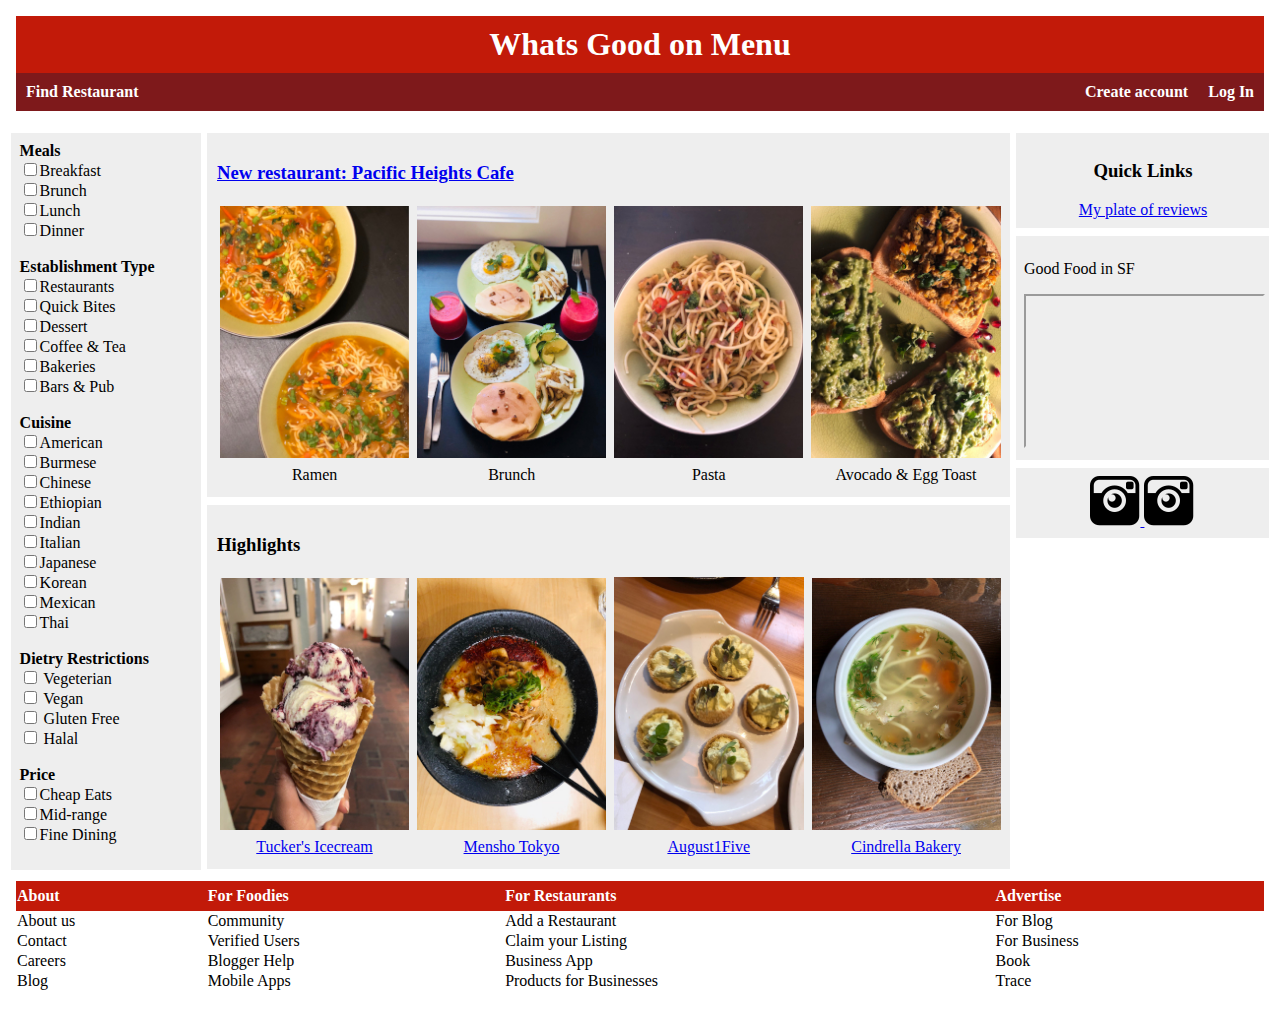
<file: index.html>
<!DOCTYPE html>

<!--HTML page-->
<html lang="en">
	<head>
		<title>Whats Good on Menu</title>
		<meta charset="UTF-8">
		<meta name="description" content=“Food Review”>
		<meta name="keywords" content=“Food Review; Food; Whats Good on Menu;”>
		<link rel="stylesheet" href="home_layout.css" type="text/css">
		<link rel="stylesheet" href="good-styles.css" type="text/css">
	</head>
	<body>
	<div>
		<iframe class="iframe_header" src="header.html" ></iframe>
	</div>
	<!--Left col-->
	<div class="top_left_column">
		<div class="card">
			<div class="top_left_canvas">
  				<form method="post" action="" enctype="text/plain">
  					<label class="text_in_label">Meals</label><br />
  						<input type="checkbox">Breakfast<br />
  						<input type="checkbox">Brunch<br />
  						<input type="checkbox">Lunch<br />
  						<input type="checkbox">Dinner
  					<br /><br />
  					<label class="text_in_label">Establishment Type</label><br />
  						<input type="checkbox">Restaurants<br />
  						<input type="checkbox">Quick Bites<br />
  						<input type="checkbox">Dessert<br />
  						<input type="checkbox">Coffee & Tea<br /> 
  						<input type="checkbox">Bakeries<br />
  						<input type="checkbox">Bars & Pub
  					<br /><br />
	  				<label class="text_in_label" >Cuisine</label><br />
				  		<input type="checkbox">American <br />
			  			<input type="checkbox">Burmese <br />
			  			<input type="checkbox">Chinese <br />
			  			<input type="checkbox">Ethiopian <br />
			  			<input type="checkbox">Indian<br />
			 			<input type="checkbox">Italian<br />
			 			<input type="checkbox">Japanese<br />
			 			<input type="checkbox">Korean<br />
			 			<input type="checkbox">Mexican<br />
			 			<input type="checkbox">Thai
					<br /><br />
					<label class="text_in_label">Dietry Restrictions</label><br />
						<input type="checkbox"> Vegeterian<br />
						<input type="checkbox"> Vegan<br />
						<input type="checkbox"> Gluten Free<br />
						<input type="checkbox"> Halal<br />
					<br />
					<label class="text_in_label">Price</label><br />
  						<input type="checkbox">Cheap Eats<br />
  						<input type="checkbox">Mid-range<br />
  						<input type="checkbox">Fine Dining
  					<br /><br />
				</form>
			</div>		
		</div>
	</div>
	<!--center -->
	<div class="center_area">
   		<div class="card">
   			<div class="center_canvas">
   				<h3><a href="pacific_cafe.html">New restaurant: Pacific Heights Cafe</a></h3>
   				<table class="center_align_table">
		  			<tr>	
			      			<td><a href="graphics/ramen.jpg">
			      				<img class="auto_scaled_image" alt="ramen" src="graphics/ramen_thumb.jpg"/></a></td>
			      			<td> </td>
			      			<td><a href="graphics/brunch.jpg">
			      				<img class="auto_scaled_image" alt="brunch" src="graphics/brunch_thumb.jpg"/></a></td>
			      			<td> </td>
			     			<td><a href="graphics/pasta.jpg">
			     				<img class="auto_scaled_image" alt="pasta" src="graphics/pasta_thumb.jpg"/></a></td>
			      			<td> </td>
			      			<td><a href="graphics/Avo_egg.jpg">
			      				<img class="auto_scaled_image" alt="avocado" src="graphics/avocado_egg.jpg"/></a></td>
		    			</tr>
		    			<tr >
			    			<td>Ramen</td >
			      			<td> </td>
			      			<td>Brunch</td>
			      			<td> </td>
			      			<td>Pasta</td>
			      			<td> </td>
			      			<td>Avocado & Egg Toast</td>
		    			</tr>
				</table>
   			</div>
   		</div>
   		<div class="card">
      			<div class="center_canvas">
      				<h3>Highlights</h3>
				<table class="center_align_table">
		  			<tr>	
			      			<td><a href="http://tuckersicecream.com/">
			      				<img class="auto_scaled_image" alt="icecream" src="graphics/alameda.jpg"/></a></td>
			      			<td> </td>
			      			<td><a href="http://mensho.tokyo/">
			      				<img class="auto_scaled_image" alt="mensho" src="graphics/mensho.jpg"/></a></td>
			      			<td> </td>
			     			<td><a href="https://www.august1five.com/">
			     				<img class="auto_scaled_image" alt="august15" src="graphics/august15.jpg"/></a></td>			     			
			      			<td> </td>
			      			<td><a href="http://cinderellabakery.com/">
			      				<img class="auto_scaled_image" alt="cindrella" src="graphics/russian_soup.jpg"/></a></td>
			      			
		    			</tr>
		    			<tr >
			    			<td><a href="http://tuckersicecream.com/">Tucker&apos;s Icecream</a></td >
			      			<td> </td>
			      			<td><a href="http://mensho.tokyo/">Mensho Tokyo</a></td>
			      			<td> </td>
			      			<td><a href="https://www.august1five.com/">August1Five</a></td>
			      			<td> </td>
			      			<td><a href="http://cinderellabakery.com/">Cindrella Bakery</a></td>
		    			</tr>
				</table>
      			</div>
   		</div>
   	</div>
	<!--right-->
	<div class="top_right_column ">  
		<div class="card">
			<div class="top_right_canvas div_text_align_center">
				<h3>Quick Links</h3>
				<!--
				<a href="brunch.html">Brunch</a>
				<br />
				<a href="alcohol_menu.html">Alcoholic beverages</a>
				<br />
				<a href="healthy_drinks.html">Non Alcoholic beverages</a>
				<br /><br />
				<a href="pacific_cafe.html">New restaurant: Pacific Heights Cafe</a>
				<br /><br />
				<a href="frame.html">Favorite Restaurants</a>
				<br />
				<a href="healthy_drinks.html#Food9">Top rated drink: Smoothie at TFM</a>
				<br />
				<br />
				-->
				<a href="user_reviews.html">My plate of reviews</a>
			</div>
		</div>
		<div class="card">
		<p>Good Food in SF</p>
			<div>
			<!--video width="100%" controls>
  				<source src="media/Food.mp4" type="video/mp4">
  			</video-->
			<iframe class="iframe_youtube" src="https://www.youtube.com/embed/CfwnDpU9m8E" allow="accelerometer; autoplay; encrypted-media; 		gyroscope; picture-in-picture" allowfullscreen></iframe >	
			</div>
		</div>
		<div class="card">
			<div class="div_text_align_center" >	
				<div class="display_inline_block">
					<a href="https://www.instagram.com/whatsgoodonmenu">
						<img alt="instagram" src="graphics/instagram.png">
					</a>
					<a href="https://www.facebook.com/whatsgoodonmenu">
						<img alt="facebook" src="graphics/facebook.png">
					</a>
					<br />
				</div>		
			</div>
		</div>
	</div>
	<div>
		<iframe class="iframe_footer" src="footer.html"></iframe>
	</div>
	</body>
</html>
</file>
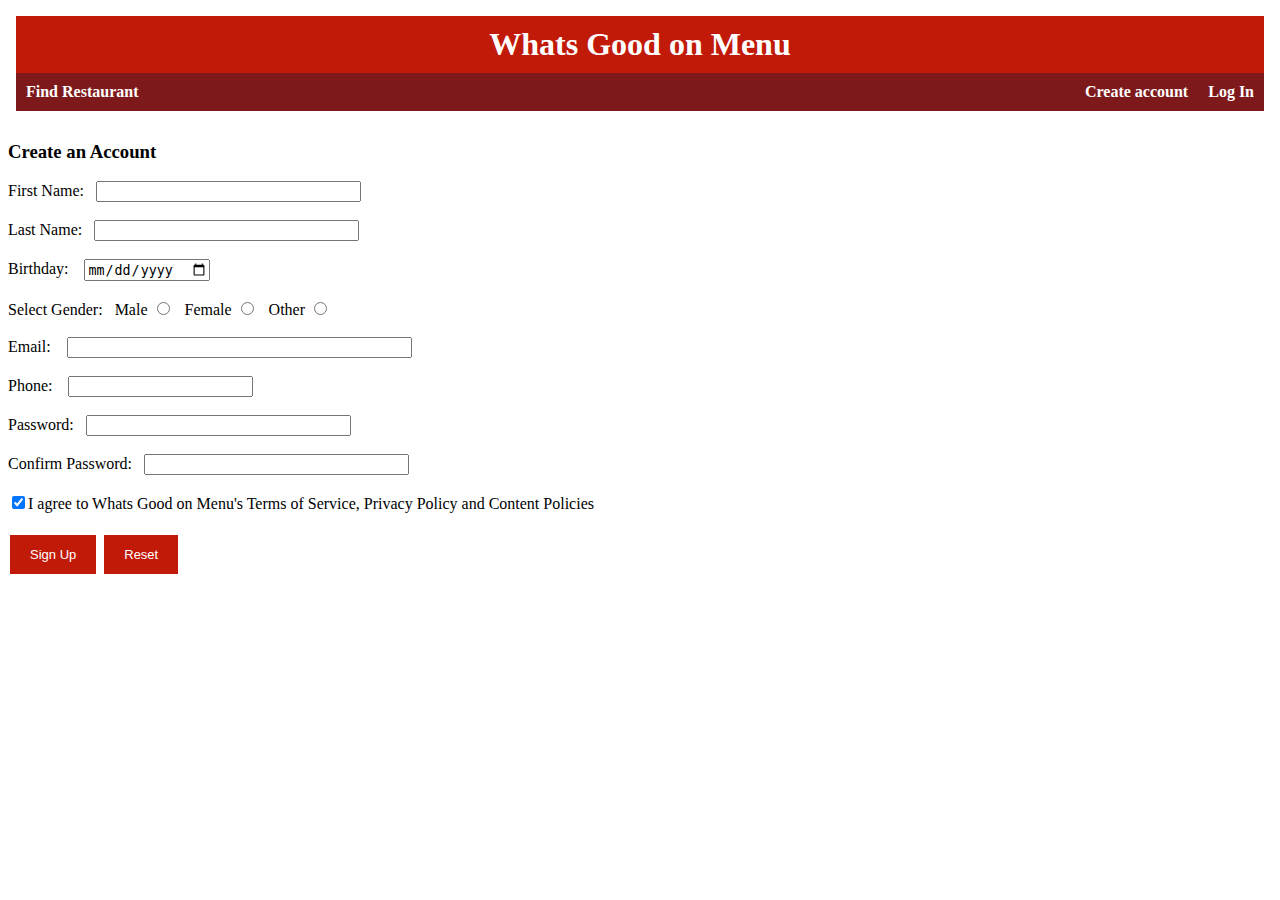
<file: Create_account.html>
<!DOCTYPE html>
<html>
	<head>
		<title> Create an Account</title>
		<link rel="stylesheet" href="home_layout.css" type="text/css">
		<link rel="stylesheet" href="good-styles.css" type="text/css">
	</head>
	<body>
		<div>
			<iframe class="iframe_header" src="header.html" ></iframe>
		</div>
		<h3>Create an Account</h3>
		<form method="post" action="">
			<!--Using a Textbox-->
			First Name:&nbsp;&nbsp; <input type="text" name=" " size="30">
			<br /><br />
			Last Name:&nbsp;&nbsp; <input type="text" name=" " size="30">
			<br /><br/>
			Birthday: &nbsp;&nbsp; <input type="date" name="bday">
			<br /><br />
			<!--Using a Radio Button-->
			Select Gender:&nbsp;&nbsp; 
			<label for="male">Male</label>
  			<input type="radio" name="gender" id="male" value="male">&nbsp;&nbsp;
  			<label for="female">Female</label>
  			<input type="radio" name="gender" id="female" value="female">&nbsp;&nbsp;
  			<label for="other">Other</label>
  			<input type="radio" name="gender" id="other" value="other">&nbsp;
			<br /><br/>
			Email: &nbsp;&nbsp; <input type="email" name="Email" size="40">
			<br /><br />
			Phone: &nbsp;&nbsp;
			<input type="tel" name="usrtel">
			<br /><br/>
			Password:&nbsp;&nbsp;
			<input type="text" name=" " size="30">
			<br /><br />
			Confirm Password:&nbsp;&nbsp;
			<input type="text" name=" " size="30">
			<br /><br />
			<!--Using Checkboxes-->
			<input type="checkbox" name="resident" checked>I agree to Whats Good on Menu's Terms of Service, Privacy Policy and Content Policies<br />
			<br />
			<input type="Submit" value="Sign Up">
			<input type="Reset">
		</form>
	</body>
</html>
</file>
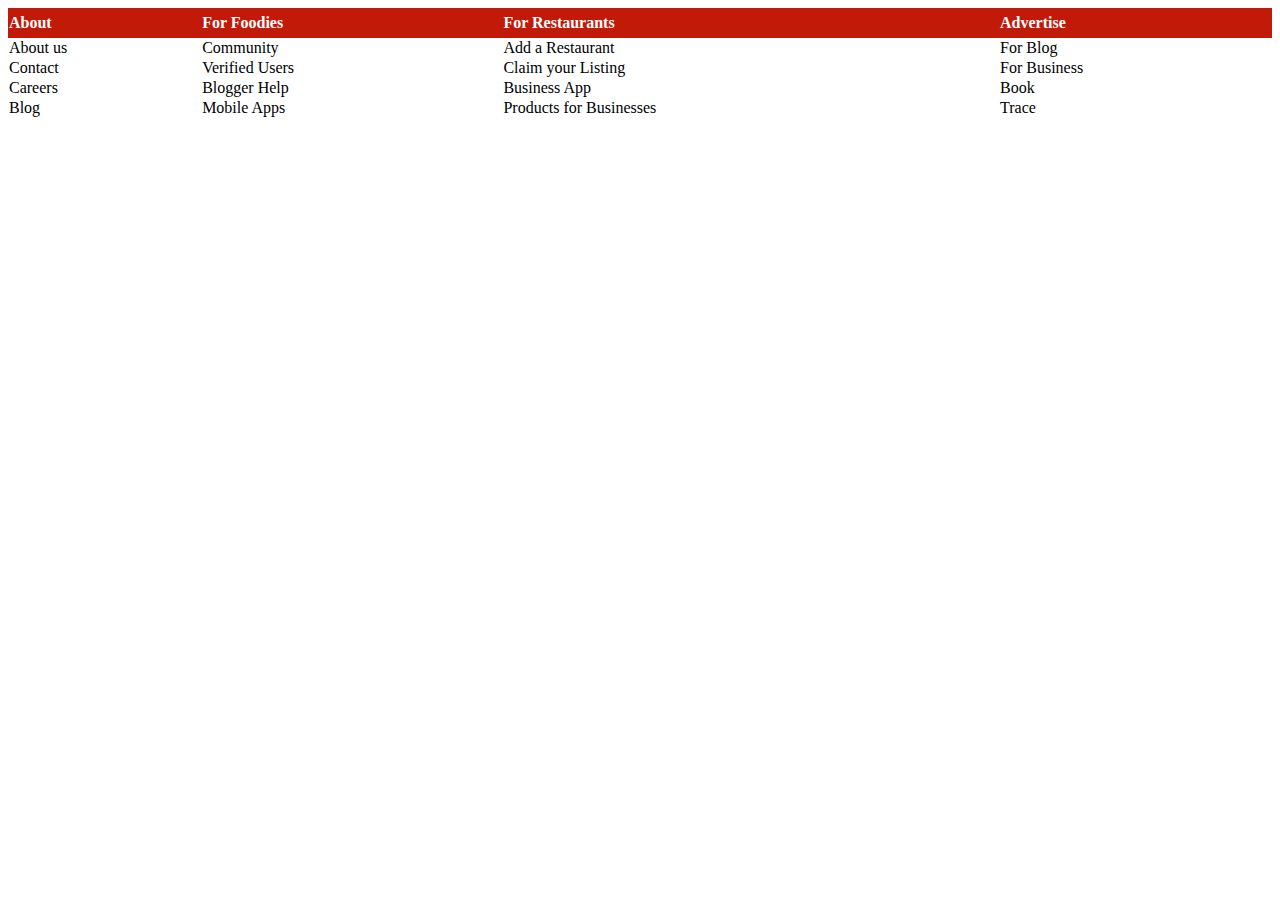
<file: footer.html>
<!DOCTYPE html>
<html>
<head>
    <title>Whats Good on Menu</title>
    <meta charset="UTF-8">
    <meta name="description" content=“Food Review”>
    <meta name="keywords" content=“Food Review; Food; Whats Good on Menu;”>
    <link rel="stylesheet" href="home_layout.css" type="text/css">
    <link rel="stylesheet" href="good-styles.css" type="text/css">
</head>
<body text="#08079C" 
      link="#4d4dff" 
      vlink="#ff0000" 
      alink="#4d4dff">
<table class="footer_table">
<tr>
<th class="footer_table_heading">About</th>
<th class="footer_table_heading">For Foodies</th>
<th class="footer_table_heading">For Restaurants</th>
<th class="footer_table_heading">Advertise</th>
</tr>
<td>About us</td>
<td>Community</td>
<td>Add a Restaurant</td>
<td>For Blog</td>
</tr>
<tr>
<td>Contact</td>
<td>Verified Users</td> 
<td>Claim your Listing</td>
<td>For Business</td>
</tr>
<tr>
<td>Careers</td>
<td>Blogger Help</td> 
<td>Business App</td>
<td>Book</td>
</tr>
<tr>
<td>Blog</td>
<td>Mobile Apps</td>
<td>Products for Businesses</td>
<td>Trace</td>
</tr>
</table>
</body>
</html>
</file>
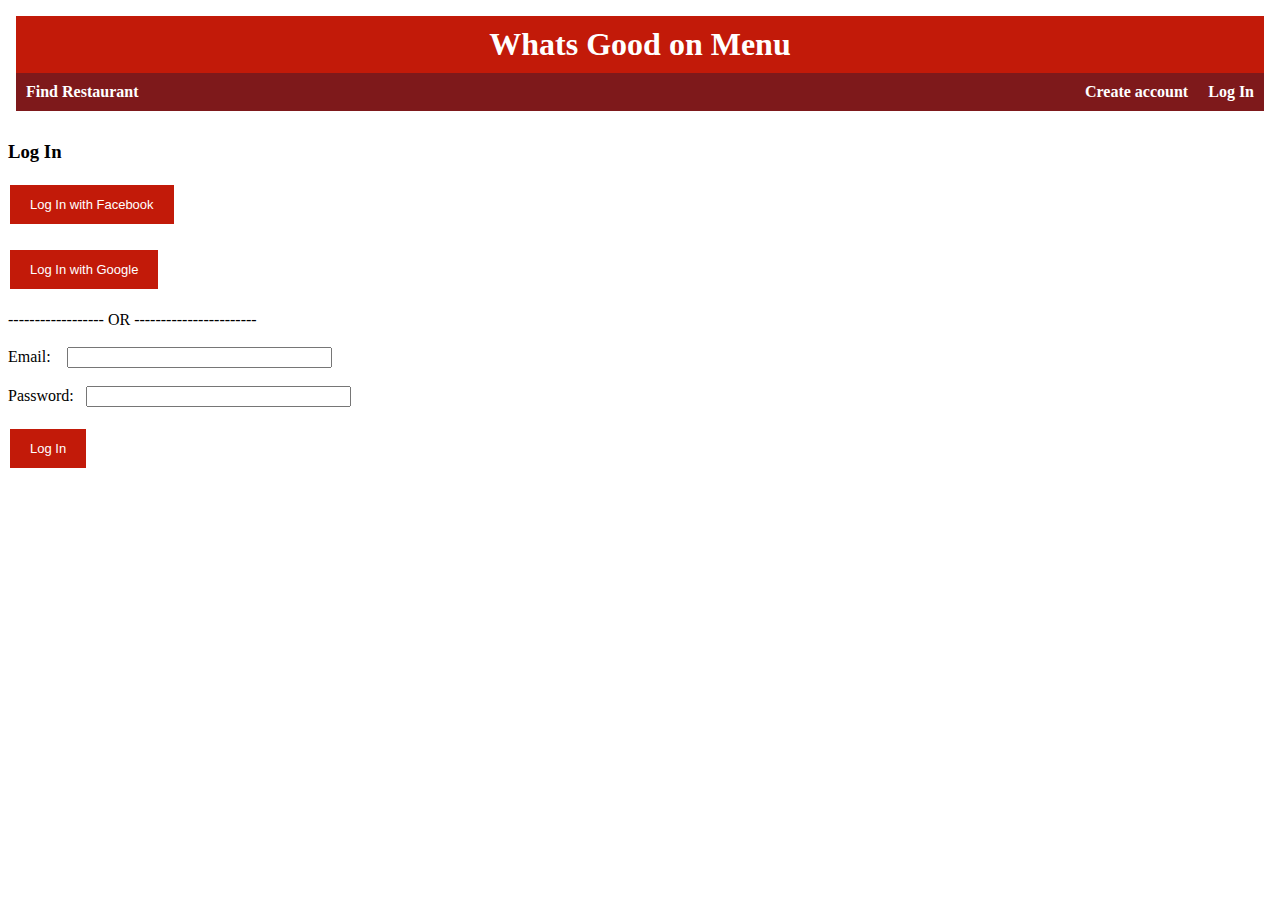
<file: Log_In.html>
<!DOCTYPE html>
<html>
	<head>
		<title> Log In</title>
		<link rel="stylesheet" href="home_layout.css" type="text/css">
		<link rel="stylesheet" href="good-styles.css" type="text/css">
	</head>
	<body>
		<div>
			<iframe class="iframe_header" src="header.html" ></iframe>
		</div>
		<h3> Log In</h3>
		<form method="post" action="mailto:skolpe@ccsf.edu">
			<!--Using a Textbox-->
			<input type="Submit" value="Log In with Facebook">
			<br /><br />
			<input type="Submit" value="Log In with Google">
			<br /><br />
			------------------ OR -----------------------
			<br /><br />
			Email: &nbsp;&nbsp; <input type="email" name="Email" size="30">
			<br /><br />
			Password:&nbsp;&nbsp;
			<input type="text" name="password" size="30">
			<br /><br />
			<input type="Submit" value="Log In">
		</form>
	</body>
</html>
</file>
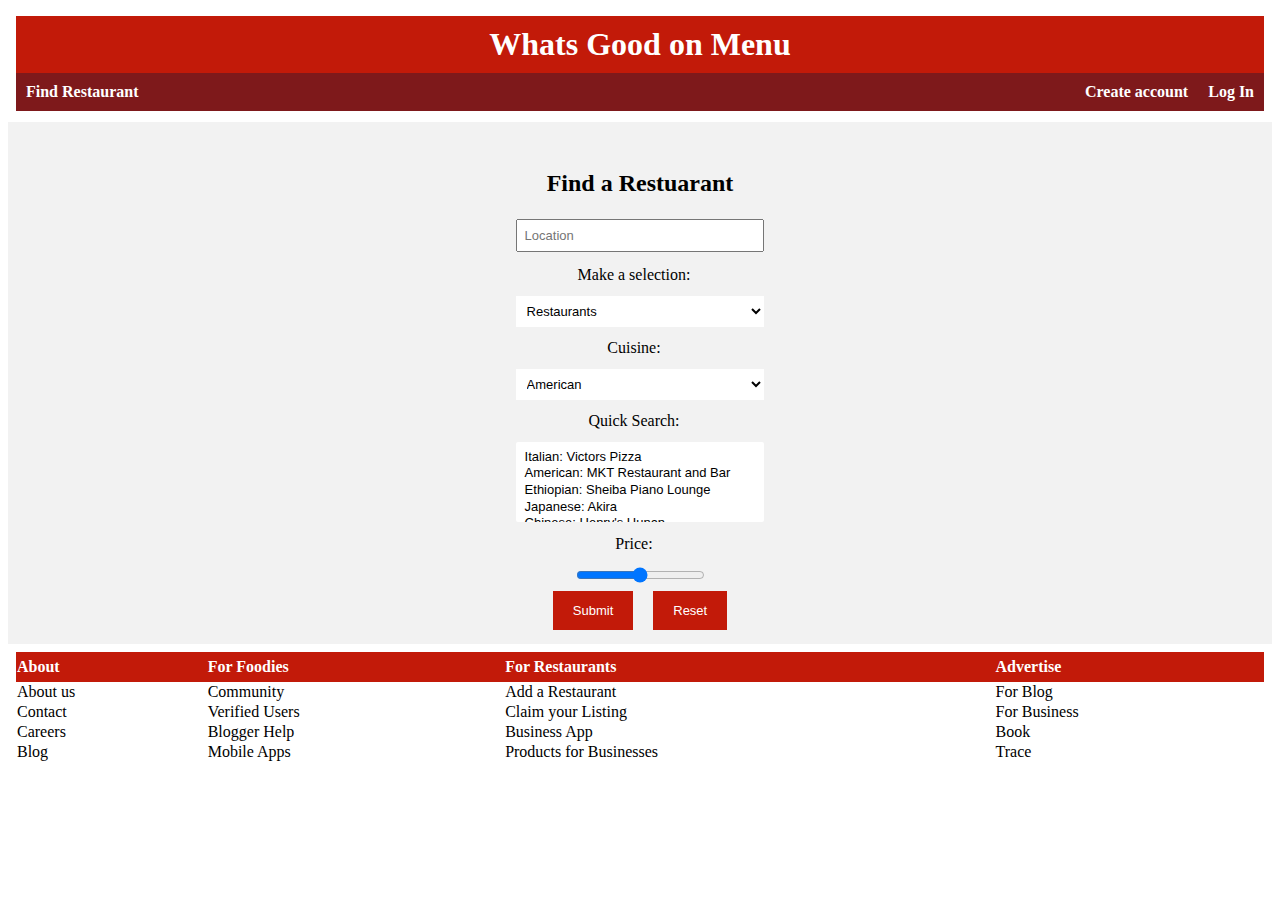
<file: order.html>
<!DOCTYPE html>
<html lang="en">
	<head>
		<title> Find a Restuarant</title>
		<meta charset="UTF-8">
		<link rel="stylesheet" href="good-styles.css" type="text/css">
	</head>
	<body>
		<iframe class="iframe_header" src="header.html"></iframe>
		<div class ="container_form">
		<br />
			
			<form target="_blank" method="get" action="http://whatsgoodonmenu.com/thumbnail.html">
				<div class="add_tab">
				<h2>Find a Restuarant </h2>
					<!--Using Datalist-->
					<input class="text_input" id="location" list="cities" placeholder="Location">
			  		<datalist id="cities">
			   			<option value="San Francisco">
			    			<option value="New York">
				    		<option Value="Los Angeles">
				    		<option value="San Diego">
				    		<option value="Chicago">
				    		<option value="Masachusetts">
				    		<option value="Washington">
				    		<option value="Miami">
				    		<option value="Seattle">
			  		</datalist>
			  		<br/>
					<label class="label_text" for="select">Make a selection:</label><br/>
					<select class="dropdown_option" id="select">
			  			<option>Restaurants
			  			<option>Bars
			  			<option>Delivery
			  			<option>Takeout
			  			<option>Make a reservation
					</select>
					<br/>
					<label class="label_text" for="Cuisine">Cuisine:</label><br/>
					<select class="dropdown_option" id="Cuisine">
			  			<option selected>American
			  			<option>Burmese
			  			<option>Chinese
			  			<option>Ethiopian
			  			<option>Indian
			 			<option>Italian
			 			<option>Japanese
			 			<option>Korean
			 			<option>Mexican
			 			<option>Thai	
					</select>
					<br/>
					<label class="label_text" for="Quickselect">Quick Search:</label><br/>
					<select id="Quickselect" class="dropdown_option" size="4" multiple >
			   			<option> Italian: Victors Pizza
			    			<option> American: MKT Restaurant and Bar
			    			<option> Ethiopian: Sheiba Piano Lounge
			   			<option> Japanese: Akira
			    			<option> Chinese: Henry&apos;s Hunan
			    			<option> Indian: Dosa
			   			<option> Korean: Izakaya
			  		</select>
			  		<br/>
			  		<label class="label_text" for="intNumber">Price:</label><br/>
			  		<input type="range" id="intNumber" min="0" max="20" value="10">
			  		<br/>
					<div>
			  			<input type="submit" value="Submit">&nbsp;&nbsp;&nbsp;
			  			<input type="reset" value="Reset">
			  		</div>
		  		</div>
		  	</form>
		</div>
		<div>
			<iframe class="iframe_footer" src="footer.html"></iframe>
		</div>	
	</body>
</html>
</file>
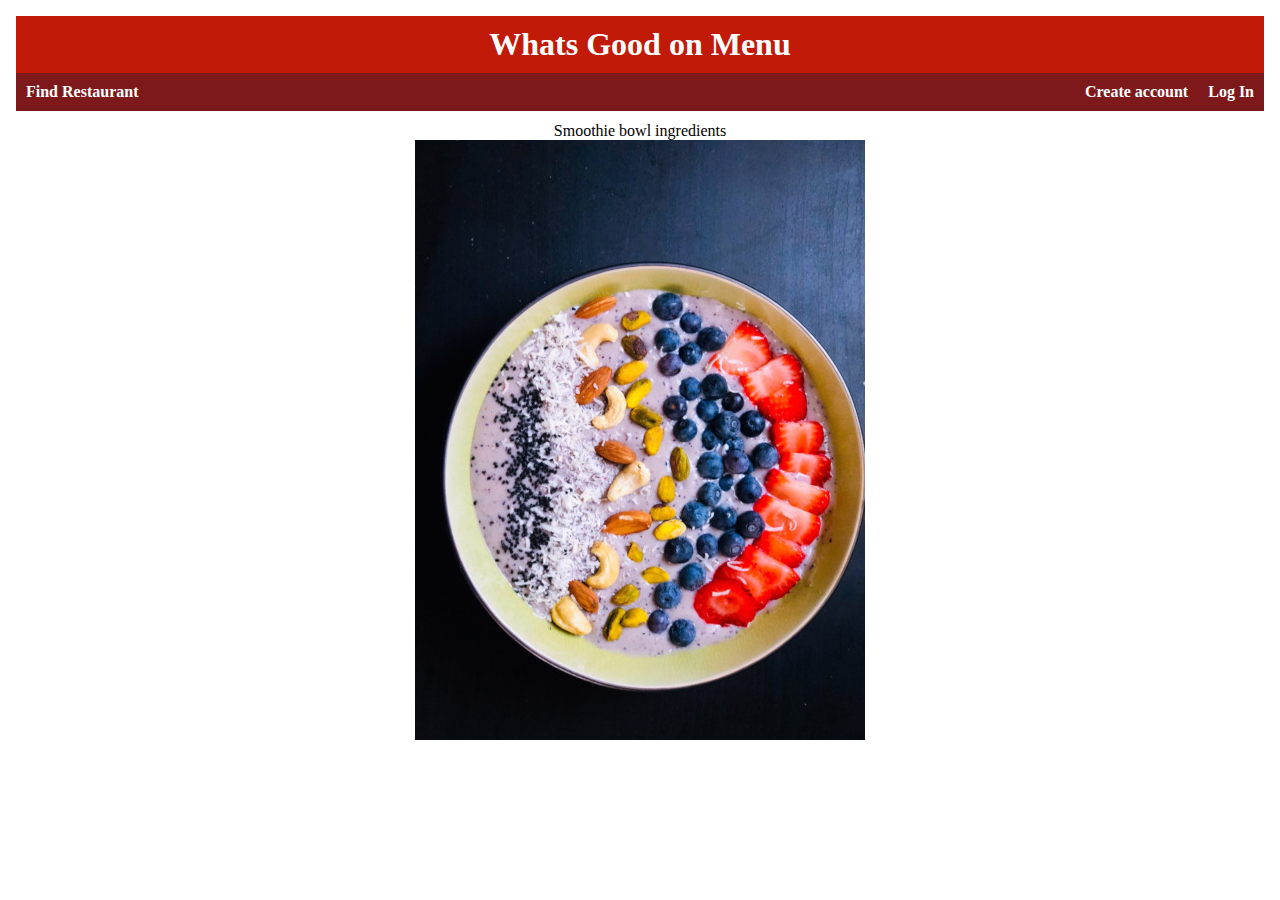
<file: pacific_cafe.html>
<!DOCTYPE html>
<html>
<title>Image map </title>
<head>
	<link rel="stylesheet" href="home_layout.css" type="text/css">
	<link rel="stylesheet" href="good-styles.css" type="text/css">
</head>
<body>	
	<div>
		<iframe class="iframe_header" src="header.html" ></iframe>
	</div>
<center>
Smoothie bowl ingredients
<br /> 
<img src="smoothie.jpg" width="450" height="600" border="0" usemap="#Ingredients" />
<map name="Ingredients">
	<area shape="poly"
	coords="77,245,98,306,92,375,76,418,109,458,126,390,139,340,132,298,120,240,102,214,101,213" 
	href="https://www.healthline.com/nutrition/11-proven-health-benefits-of-chia-seeds" 
	alt="Chia seeds"
	title="Chia seeds"/>
	<area shape="poly" 
	coords="112,205,139,305,147,365,117,463,139,463,174,415,187,341,172,293,160,249,167,227,148,176" 
	href="https://www.everydayhealth.com/diet-nutrition/diet/coconut-nutrition-facts-health-benefits-beauty-benefits-recipes/" 
	alt="Coconut"
	title="Coconut"/>
	<area shape="poly" 
	coords="160,173,175,230,166,256,194,350,173,447,131,480,228,517,237,432,274,345,257,295,232,217,228,148" 
	href="https://food.ndtv.com/food-drinks/8-amazing-dry-fruits-benefits-from-heart-health-to-thyroid-control-1678497" 
	alt="Dry Fruits"
	title="Dry Fruits"/>
	<area shape="poly" 
	coords="242,157,251,257,284,345,261,430,246,487,245,511,324,500,391,430,417,333,405,266,367,203,320,174,275,157" 
	href="https://www.healthline.com/nutrition/11-reasons-to-eat-berries" 
	alt="Berries"
	title="Berries"/>
</map>
</center>
</body>
</html>
</file>
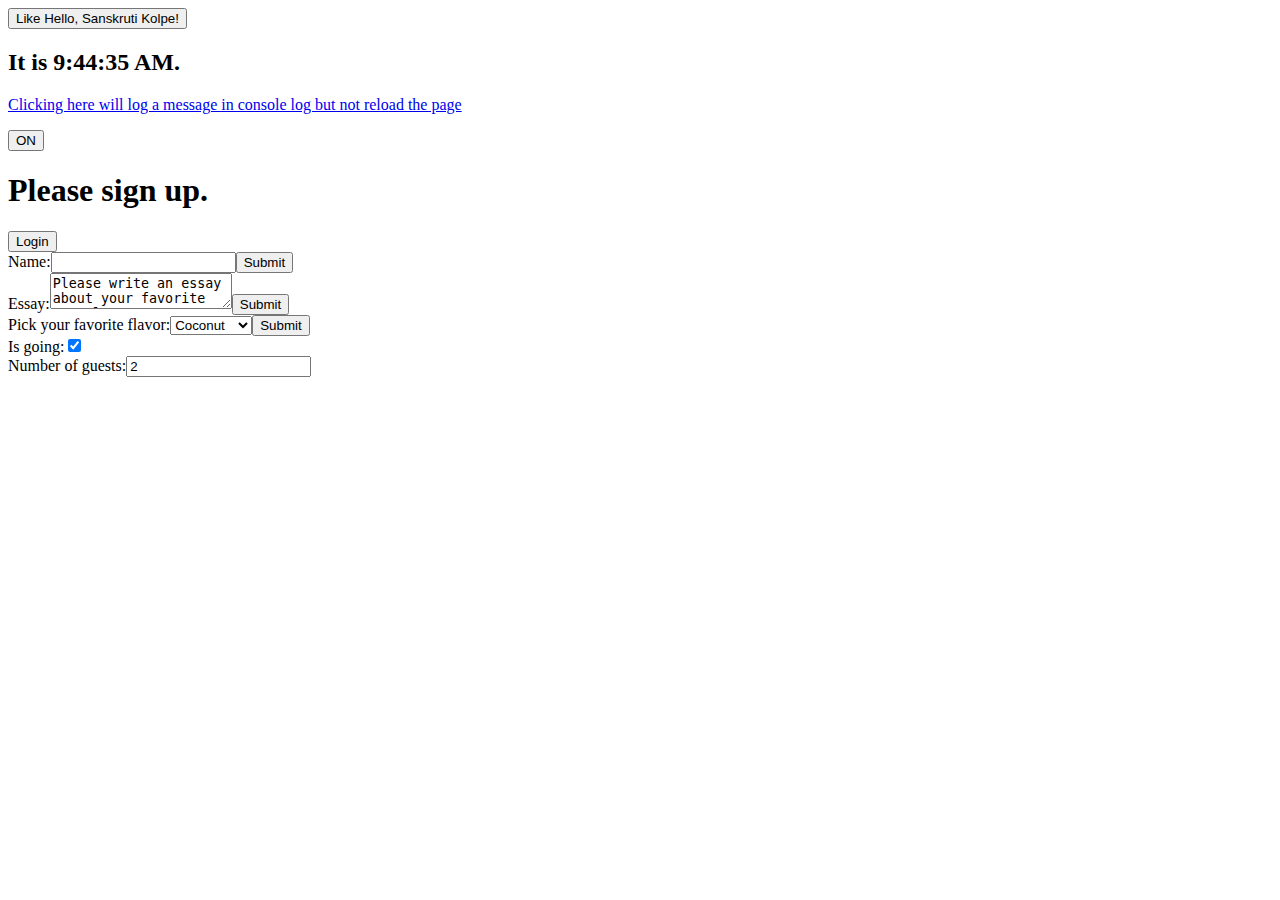
<file: react.html>
<!DOCTYPE html>
<html>
  <head>
    <meta charset="UTF-8">
    <title>Production</title>
  </head>
  <body>
  <div id="root"></div><script type="text/javascript" src="js/webapp.min.js"></script></body>
</html>
</file>
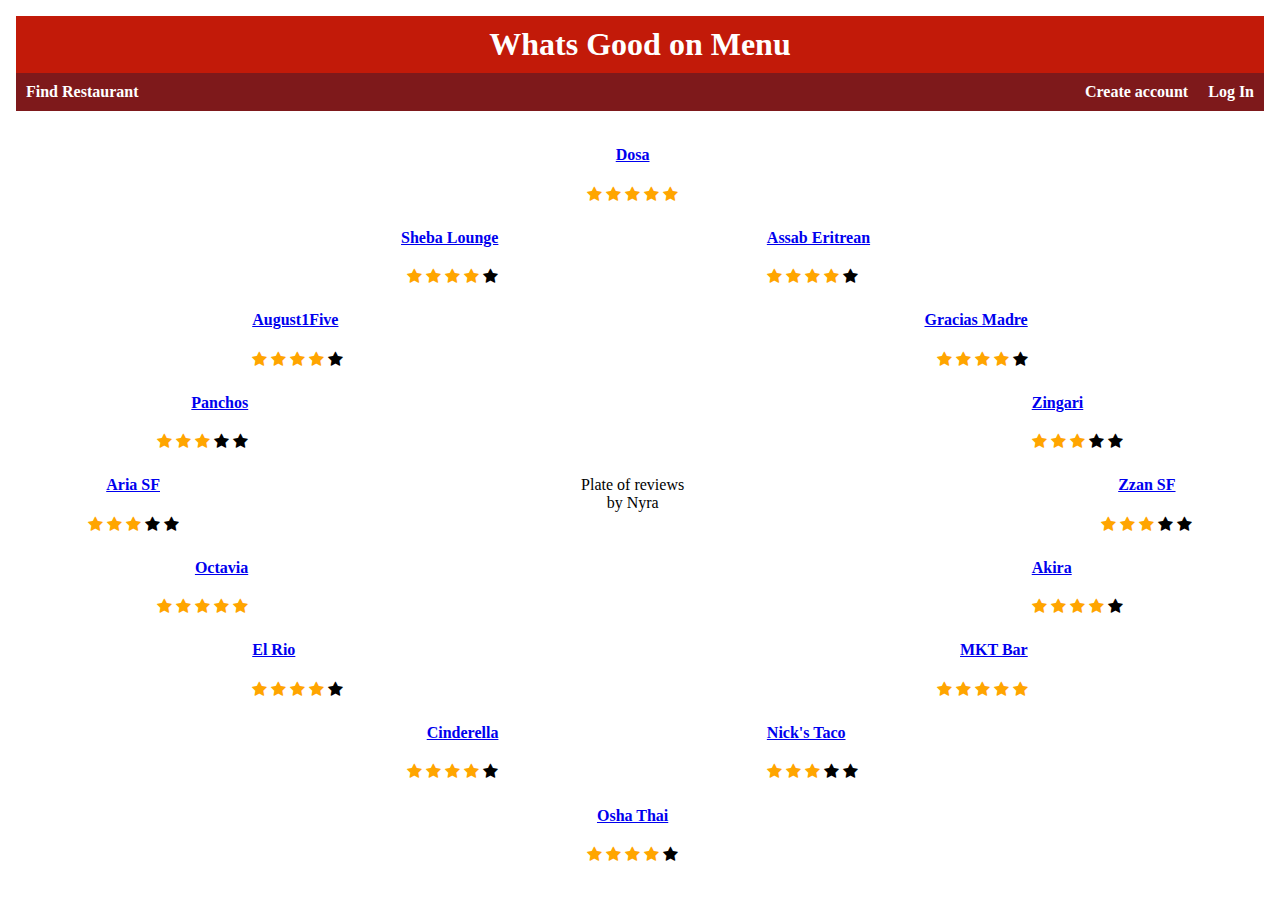
<file: user_reviews.html>
<!DOCTYPE html>
<html>
<head>
	<link rel="stylesheet" href="home_layout.css" type="text/css">
	<link rel="stylesheet" href="good-styles.css" type="text/css">
</head>
<body bgcolor="powderblue">
	<div>
		<iframe class="iframe_header" src="header.html" ></iframe>
	</div>
<link rel="stylesheet" href="https://cdnjs.cloudflare.com/ajax/libs/font-awesome/4.7.0/css/font-awesome.min.css">
		<style>
			.checked {
			color: orange;
			}
		</style>
<table> 
  <tr>
  <table width="100%" align="center" border="0">
  <!--First Row-->
   	<td>  </td>
    <td>  </td>
    <td>  </td>
    <td align="center">
    <a href="https://www.dosasf.com/">
	<h4>Dosa</h4></a>
	<span class="fa fa-star checked"></span>
	<span class="fa fa-star checked"></span>
	<span class="fa fa-star checked"></span>
	<span class="fa fa-star checked"></span>
	<span class="fa fa-star checked"></span>
	</td>
    <td>  </td>
    <td>  </td>
    <td>  </td>
  	</tr>
	<tr>
  <!--Second Row-->
    <td></td>
    <td></td>
    <td align="right">
    <a href="https://www.shebapianolounge.com/">
	<h4>Sheba Lounge</h4></a>
	<span class="fa fa-star checked"></span>
	<span class="fa fa-star checked"></span>
	<span class="fa fa-star checked"></span>
	<span class="fa fa-star checked"></span>
	<span class="fa fa-star"></span>
	</td>
	<td></td>
    <td align="left">
    <a href="http://www.assaberitreancuisine.com/">
	<h4>Assab Eritrean</h4></a>
	<span class="fa fa-star checked"></span>
	<span class="fa fa-star checked"></span>
	<span class="fa fa-star checked"></span>
	<span class="fa fa-star checked"></span>
	<span class="fa fa-star"></span>
	</td>
 	<td></td>
    <td></td>
	</tr>
	<!--Third Row-->
    <td></td>
    <td></td>
    <td align="left">
    <a href="https://www.august1five.com/">
	<h4>August1Five</h4></a>
	<span class="fa fa-star checked"></span>
	<span class="fa fa-star checked"></span>
	<span class="fa fa-star checked"></span>
	<span class="fa fa-star checked"></span>
	<span class="fa fa-star"></span>
	</td>
	<td></td>
    <td align="right">
    <a href="https://www.gracias-madre.com/">
	<h4>Gracias Madre</h4></a>
	<span class="fa fa-star checked"></span>
	<span class="fa fa-star checked"></span>
	<span class="fa fa-star checked"></span>
	<span class="fa fa-star checked"></span>
	<span class="fa fa-star"></span>
	</td>
 	<td></td>
    <td></td>
	</tr>
	<!--Fourth Row-->
    <tr>
    <td></td>
	<td align="right">
    <a href="https://www.sfpanchos.com/">
	<h4>Panchos</h4></a>
	<span class="fa fa-star checked"></span>
	<span class="fa fa-star checked"></span>
	<span class="fa fa-star checked"></span>
	<span class="fa fa-star"></span>
	<span class="fa fa-star"></span>
	</td>
	<td></td>
	<td></td>
	<td></td>
	<td align="left">
    <a href="http://www.zingari.com/">
	<h4>Zingari</h4></a>
	<span class="fa fa-star checked"></span>
	<span class="fa fa-star checked"></span>
	<span class="fa fa-star checked"></span>
	<span class="fa fa-star"></span>
	<span class="fa fa-star"></span>
	</td>
	<td></td>
  	</tr>
  	<!--Fifth Row-->
  	<tr>
  	<td></td>
	<td align="center">
    <a href="https://ariasf.com/">
	<h4>Aria SF</h4></a>
	<span class="fa fa-star checked"></span>
	<span class="fa fa-star checked"></span>
	<span class="fa fa-star checked"></span>
	<span class="fa fa-star"></span>
	<span class="fa fa-star"></span>
	</td>
	<td></td>
	<td align="center">Plate of reviews
	<br/> by Nyra</td>
	<td></td>
	<td align="center">
    <a href="http://www.zzansf.com/">
	<h4>Zzan SF</h4></a>
	<span class="fa fa-star checked"></span>
	<span class="fa fa-star checked"></span>
	<span class="fa fa-star checked"></span>
	<span class="fa fa-star"></span>
	<span class="fa fa-star"></span>
	</td>
	<td></td>
  	</tr>
  	<!--Sixth Row-->
    <tr>
    <td></td>
	<td align="right">
    <a href="https://www.octavia-sf.com/">
	<h4>Octavia</h4></a>
	<span class="fa fa-star checked"></span>
	<span class="fa fa-star checked"></span>
	<span class="fa fa-star checked"></span>
	<span class="fa fa-star checked"></span>
	<span class="fa fa-star checked"></span>
	</td>
	<td></td>
	<td></td>
	<td></td>
	<td align="left">
    <a href="http://www.akirasf.com/">
	<h4>Akira</h4></a>
	<span class="fa fa-star checked"></span>
	<span class="fa fa-star checked"></span>
	<span class="fa fa-star checked"></span>
	<span class="fa fa-star checked"></span>
	<span class="fa fa-star"></span>
	</td>
	<td></td>
  	</tr>
  	<!--Seventh Row-->
    <td></td>
    <td></td>
    <td align="left">
    <a href="http://www.elriosf.com/">
	<h4>El Rio</h4></a>
	<span class="fa fa-star checked"></span>
	<span class="fa fa-star checked"></span>
	<span class="fa fa-star checked"></span>
	<span class="fa fa-star checked"></span>
	<span class="fa fa-star"></span>
	</td>
	<td></td>
    <td align="right">
    <a href="http://mktbar.com/">
	<h4>MKT Bar</h4></a>
	<span class="fa fa-star checked"></span>
	<span class="fa fa-star checked"></span>
	<span class="fa fa-star checked"></span>
	<span class="fa fa-star checked"></span>
	<span class="fa fa-star checked"></span>
	</td>
 	<td></td>
    <td></td>
	</tr>
  	<!--Eigth Row-->
    <td></td>
    <td></td>
    <td align="right">
    <a href="http://cinderellabakery.com/">
	<h4>Cinderella</h4></a>
	<span class="fa fa-star checked"></span>
	<span class="fa fa-star checked"></span>
	<span class="fa fa-star checked"></span>
	<span class="fa fa-star checked"></span>
	<span class="fa fa-star"></span>
	</td>
	<td></td>
    <td align="left">
    <a href="https://www.nickscrispytacos.com/">
	<h4>Nick's Taco</h4></a>
	<span class="fa fa-star checked"></span>
	<span class="fa fa-star checked"></span>
	<span class="fa fa-star checked"></span>
	<span class="fa fa-star"></span>
	<span class="fa fa-star"></span>
	</td>
 	<td></td>
    <td></td>
	</tr>
	<!--Nineth Row-->
   	<td>  </td>
    <td>  </td>
    <td>  </td>
    <td align="center">
    <a href="http://www.oshathai.com/">
	<h4>Osha Thai</h4></a>
	<span class="fa fa-star checked"></span>
	<span class="fa fa-star checked"></span>
	<span class="fa fa-star checked"></span>
	<span class="fa fa-star checked"></span>
	<span class="fa fa-star"></span>
	</td>
    <td>  </td>
    <td>  </td>
    <td>  </td>
  	</tr>
</table>
</body> 
</html>
</file>
<file: home_layout.css>
/*body 	{
    	padding: 10px;
    	background: white;
    	color:black;
	font-family:"Times New Roman", Times, sans-serif;
	}*/
		
/* Add a card effect for articles */
.card 		{
    		background-color: #EEEEEE;
    		padding: 8px;
    		margin-top: 8px;
		}
		
/*Left column */
.top_left_column {
		
    		float: left;
    		width: 15%;
    		padding: 0.25%;
		}	
/* Top Left Canvas */
.top_left_canvas {
    		width: 100%;
    		padding: 0.25%;
    		margin: auto;
		}
		
.center_area 	{
		display: inline-block;
		padding: 0.25%;
		width: 63.5%;
		}		
	
.center_canvas{
    		width:100%;
    		padding: 0.25%;
    		margin: auto;
		}


.center_canvas td{
    		text-align: center;
		}
	
	
/* Right column */
.top_right_column { 
		
		float: right;
    		width: 20%;
    		padding: 0.25%;
		}
		
/* Top Right canvas */
.top_right_canvas{
    		width:100%;
    		padding: 0.25%;
    		margin: auto;
		}
		
		
.text_in_label {
		font-size: medium;
		font-weight: bold;
		}
		
.auto_scaled_image {
		height: auto;
		max-width: 100%;
		   }
		   
.auto_scale_20 {height: auto;
		max-width: 20%;
		}

.center_align_table 	{
			margin-left:auto; 
    			margin-right:auto;
			border: 0px;
			}
			
.div_text_align_center	{
  			text-align: center;
  			
			}

.display_inline_block{
			display: inline-block;
			}
</file>
<file: good-styles.css>
/*Body attributes */    
body	{background:white;
	color: black;
	font-family:"Times New Roman", Times, sans-serif;
	}
	
/*Subsection title for about us page*/    
.info	{text-align:left;
        text-color: #000000;
        font-weight: bold;
        background: white;
        font-family:"Times New Roman", Times, sans-serif;
        font-size:large;
        border: 2px solid black;
        padding: 15px;
        margin-left: 0px;
        margin-right: 0px;
        margin-bottom: 30px;
       	}
       	
/*link colors for body of all pages */           	
a:link	{color: #0000EE;}
a:visited{color:#551A8B;}
a:hover	{color: #990033;}
a:active{color: #EE000;}

/*star for reviews*/
.checked {
	color: orange;
	}

.iframe_youtube {width:100%;
		height:auto;
		}

/* iframe tag*/    
.iframe_header 	{
		width:100%;
		height: 114px;
		border: 0px;
		display:block;
		overflow: hidden;
		margin: 0px ;
		}

.iframe_footer	{
		width:100%;
		height: 130px;
		border: 0px;
		display: block;
		overflow: hidden;
		margin: 0px ;
		}
		
/* Heading for footer table*/
.footer_table_heading	{background: #C21A09;
			color: white;
			height: 28px;
			}
/* Footer table*/		
.footer_table 	{
    		border: 0px white;
    		border-collapse: collapse;
    		text-align: left;
		width: 100%;
		height: 100%;
		}
			
/*contact email*/    		
span.bold	{font-size: medium;
     		font-weight:bold; 
     		text-decoration: underline;
     		}
     			 	
/*border for about us page text*/    
.outer	{text-align: center;
        color: white;
        font-weight: bold;
        background: #008ECC;
        font-family:"Times New Roman", Times, sans-serif;
        font-size:medium;
        border: 2px none;
        padding: 15px;
        margin-left: 0px;
        margin-right: 0px;
        margin-bottom: 30px;
        margin-top: 30px;
        text-decoration: none;
        }
        
 /*descriptive text written in about us page*/ 
.inner  {text-align:left;
	text-color: #000000;
	background: white;
	font-family:"Times New Roman", Times, sans-serif;
	font-size: medium;
	font-weight:normal;
	border: 2px none;
	padding: 15px;
	margin-left: auto;
	margin-right: auto;
	}
	
input[type=submit]
		{
  		background-color: #C21A09;
  		border: none;
  		color: white;
  		padding: 12px 20px;
  		text-decoration: none;
  		margin: 4px 2px;
  		cursor: pointer;
  		font-size:small;
  		}


input[type=reset] 
		{
		background-color: #C21A09;
  		border: none;
  		color: white;
  		padding: 12px 20px;
  		text-decoration: none;
  		margin: 4px 2px;
  		cursor: pointer;
  		font-size:small;
  		}

/* facebook input button */		
.facebook_button{
		width: 15%;
		background-color: #4267b2;
  		border: none;
  		padding: 10px 28px;
  		cursor: pointer;
  		font-size:medium;
		text-decoration: none;
  		-webkit-appearance: button;
    		-moz-appearance: button;
    		appearance: button;
    		display:inline-block
    		}

		
.facebook_button_div a:hover {
    			color: white;
    			}
.facebook_button_div a:visited {
    			color: white;
    			}
.facebook_button_div a:active {
    			color: white;
    			}
.facebook_button_div a:link {
    			color: white;
    			}
		
		
/* google input button  */
.google_button	{
		width: 14%;
		background-color: white;
  		color: black;
  		padding: 10px 34px;
  		cursor: pointer;
  		border: 0.5px inset;
  		font-size:medium;
		text-decoration: none;
		-webkit-appearance: button;
    		-moz-appearance: button;
    		appearance: button;
    		display:inline-block
		}
		
.google_button_div a:hover {
    			color: black;
    			}
.google_button_div a:visited {
    			color: black;
    			}
.google_button_div a:active {
    			color: black;
    			}
.google_button_div a:link {
    			color: black;
    			}
		
/*text input tags e.g. name,email */
.text_input 	{
		font-size:small;
		width: 20%;
  		padding:7px;
  		margin: 2px;
  		box-sizing: border-box;
  		:focus{
  			border: 0.5px inset;
			}
		}
		
/*textarea tag*/
.text_area 	{
		width: 20%;
		height: 100px;
  		padding: 7px;
  		border: 0.5px solid #ccc;
  		background-color: white;
  		font-size: 16px;
		}
		
/*dropdown options*/		
.dropdown_option{
		width: 20%;
 	 	padding: 7px;
  		border: 4px;
  		background-color: white;
  		font-size:small;
  		}
  		
/* Text inside label tag */
.label_text	{
  		padding: 12px 12px 12px 0;
  		display: inline-block;
		}
		
/*text for radio buttons*/
.radio_text	{
  		padding: 12px 12px 12px 0;
  		display: inline-block;
		}

/* Main grey box for forms */
.container_form {
  		background-color: #f2f2f2;
		}

/*move text in the form to center*/
.add_tab	{
		text-align:center;
		margin: auto;
  		padding: 10px;
		}
</file>
